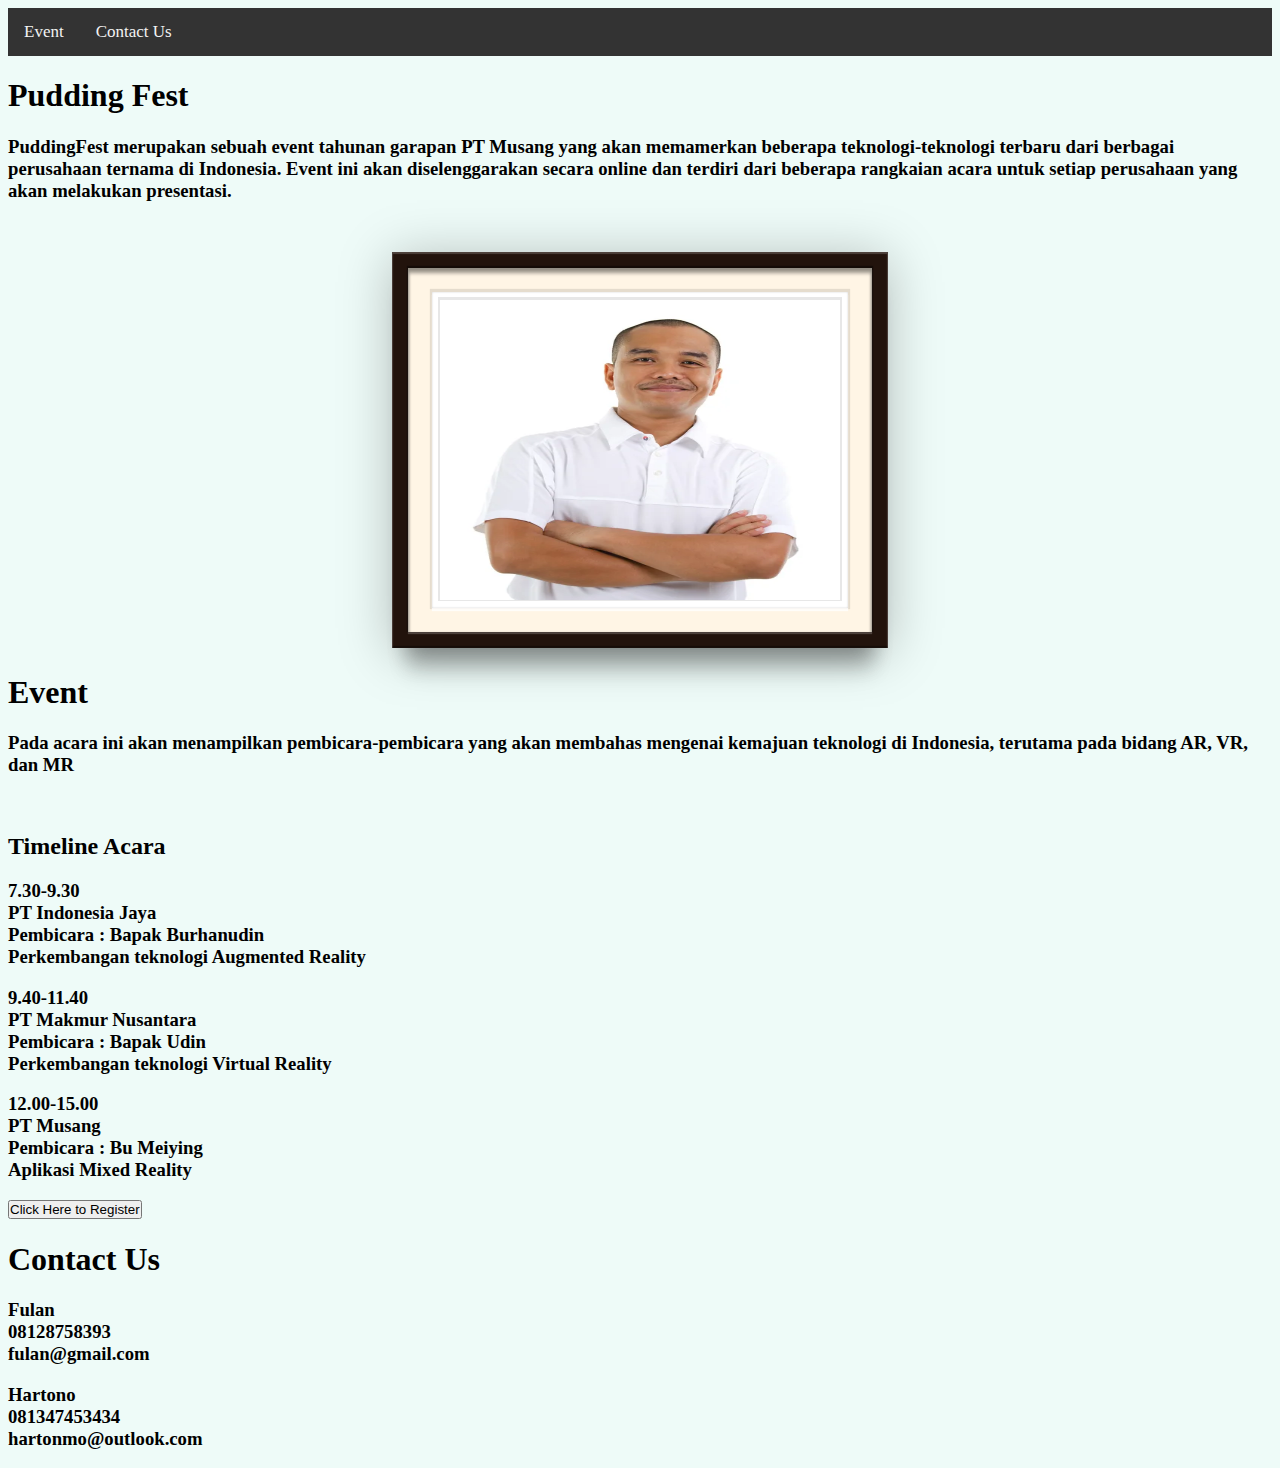
<file: Final Project/index.html>
<!DOCTYPE html>
<html lang="en">
<head>
    <meta charset="UTF-8">
    <meta http-equiv="X-UA-Compatible" content="IE=edge">
    <meta name="viewport" content="width=device-width, initial-scale=1.0">
    <link rel="stylesheet" href="style.css">
    <title>PuddingFest</title>
</head>
<body>
    <div class="topnav">
        <a class="active" href="#home">Event</a>
        <a href="#contact">Contact Us</a>
      </div> 

      <div class="pudfest">
        <div class="title">
        <h1>Pudding Fest</h1>
        <div class = "short-about">
            <h3>PuddingFest merupakan sebuah event tahunan garapan PT Musang yang akan memamerkan beberapa teknologi-teknologi terbaru dari berbagai perusahaan ternama di Indonesia. Event ini akan diselenggarakan secara online dan terdiri dari beberapa rangkaian acara untuk setiap perusahaan yang akan melakukan presentasi.</h3>
        </div>
        </div>
    </div>
    <br>
    <br>
    <br>
    <br>
    <br>
    <br>
    <br>
    <br>
    <br>
    <br>
    <br>
    <br>
    <br>
    <br>
    <br>
    <br>
    <br>
    <br>
    <br>
    <br>
    <br>
    <br>
    <br>
    <br>
    <div class="event-page">
        <div class = "event-title"><h1>Event</h1></div>
        <div class = "sinopsis-acara">
            <h3>Pada acara ini akan menampilkan pembicara-pembicara yang akan membahas mengenai kemajuan teknologi di Indonesia, terutama pada bidang AR, VR, dan MR</h3>
        </div>
    </div>

    <div class="slide-talk">
        <ul class="slider">
            <li>
                <input type="radio" id="slide1" name="slide" checked>
                <label for="slide1"></label>
                <img src="./asetfinal/Pembicara1.jpg" alt="Panel 1">
            </li>
            <li>
                <input type="radio" id="slide2" name="slide">
                <label for="slide2"></label>
                <img src="./asetfinal/pembicara2.jpg"" alt="Panel 2">
            </li>
            <li>
                <input type="radio" id="slide3" name="slide">
                <label for="slide3"></label>
                <img src="./asetfinal/pembicara3.jpg"" alt="Panel 3">
            </li>
        </ul>
    </div>  
    <br>
    <div class = "timeline-acara">
        <div class="title-timeilne"><h2>Timeline Acara</h2></div>
        <h3>7.30-9.30<br>
            PT Indonesia Jaya<br>
            Pembicara :  Bapak Burhanudin<br>
            Perkembangan teknologi Augmented Reality<br>
        </h3>
        <h3>9.40-11.40<br>
            PT Makmur Nusantara<br>
            Pembicara : Bapak Udin<br>
            Perkembangan teknologi Virtual Reality<br>
        </h3>
        <h3>
            12.00-15.00<br>
            PT Musang<br>
            Pembicara : Bu Meiying<br>
            Aplikasi Mixed Reality<br>
        </h3>
    </div>
    <form method="get" action="/register.html">
        <button type="submit">Click Here to Register</button>
    </form>

    <div class="contact-us">
        <div class="title-kontak">
            <h1>Contact Us</h1>
        </div>
        <div class="namecontact">
        <h3>Fulan<br>
            08128758393<br>
            fulan@gmail.com
        </h3>
        <h3>Hartono<br>
            081347453434<br>
            hartonmo@outlook.com
        </h3>
        </div>

</body>
</html>
</file>
<file: Final Project/style.css>
.topnav {
    background-color: #333;
    overflow: hidden;
  }
  
  .topnav a {
    float: left;
    color: #f2f2f2;
    text-align: center;
    padding: 14px 16px;
    text-decoration: none;
    font-size: 17px;
  }
  
  .topnav a:hover {
    background-color: #ddd;
    color: black;
  }
  

* {
    padding: 0;
}
html {
    background-color: #eefbf8;
    background-image: radial-gradient(circle, hsla(0,0%,100%,.1), hsla(0,0%,0%,.75)),
                      linear-gradient(left, transparent 50%, hsla(0,0%,0%,.01) 50%);
    background-position: 50% 75%, 50% 50%;
    background-repeat: no-repeat, repeat;
    background-size: 150% 150%, 3em 3em;
    font-size: 100%;
    min-height: 100%;
}


.slider {
    background-color: #fff;
    box-shadow: inset 0 0 2px hsla(0,0%,0%,.2),
                0 3px 1px hsla(0,0%,100%,.75),
                0 -1px 1px 2px hsla(0,0%,0%,.1);
    height: 18.75em;
    left: 50%;
    margin: -9.875em -13em;
    padding: .5em;
    position: absolute;
    top: 50%;
    width: 25em;
}


.slider:before {
    background-color: #22130c;
    bottom: -2.5em;
    box-shadow: inset 0 1px 1px 1px hsla(0,0%,100%,.2),
                inset 0 -2px 1px hsla(0,0%,0%,.4),
                0 5px 50px hsla(0,0%,0%,.25),
                0 20px 20px -15px hsla(0,0%,0%,.2),
                0 30px 20px -15px hsla(0,0%,0%,.15),
                0 40px 20px -15px hsla(0,0%,0%,.1);
    content: '';
    left: -2.5em;
    position: absolute;
    right: -2.5em;
    top: -2.5em;
    z-index: -1;
}

.slider:after {
    background-color: #fff5e5;
    bottom: -1.5em;
    box-shadow: 0 2px 1px hsla(0,0%,100%,.2),
                0 -1px 1px 1px hsla(0,0%,0%,.4),
                inset 0 2px 3px 1px hsla(0,0%,0%,.2),
                inset 0 4px 3px 1px hsla(0,0%,0%,.2),
                inset 0 6px 3px 1px hsla(0,0%,0%,.1);
    content: '';
    left: -1.5em;
    position: absolute;
    right: -1.5em;
    top: -1.5em;
    z-index: -1;
}


.slider li {
    box-shadow: 0 -1px 0 2px hsla(0,0%,0%,.03);
    list-style:none;
    position: absolute;
}
.slider input {
    display: none;
}


.slider label {
    background-color: #111;
    background-image: linear-gradient(transparent, hsla(0,0%,0%,.25));
    border: .2em solid transparent;
    bottom: .5em;
    border-radius: 100%;
    cursor: pointer;
    display: block;
    height: .5em;
    left: 24em;
    opacity: 0;
    position: absolute;
    transition: .25s;
    width: .5em;
    visibility: hidden;
    z-index: 10;
}
.slider label:after {
    border-radius: 100%;
    bottom: -.2em;
    box-shadow: inset 0 0 0 .2em #111,
                inset 0 2px 2px #000,
                0 1px 1px hsla(0,0%,100%,.25);
    content: '';
    left: -.2em;
    position: absolute;
    right: -.2em;
    top: -.2em;
}
.slider:hover label {
    opacity: 1;
    visibility: visible;
}
.slider input:checked + label {
    background-color: #fff;
}
.slider:hover li:nth-child(1) label {
    left: .5em;
}
.slider:hover li:nth-child(2) label {
    left: 2em;
}
.slider:hover li:nth-child(3) label {
    left: 3.5em;
}
.slider:hover li:nth-child(4) label {
    left: 5em;
}

.slider img {
    height: 18.75em;
    opacity: 0;
    transition: .25s;
    width: 25em;
    vertical-align: top;
    visibility: hidden;
}
.slider li input:checked ~ img {
    opacity: 1;
    visibility: visible;
    z-index: 10;
}

/* from : https://codepen.io/joshnh/pen/kOWrXk
</file>
